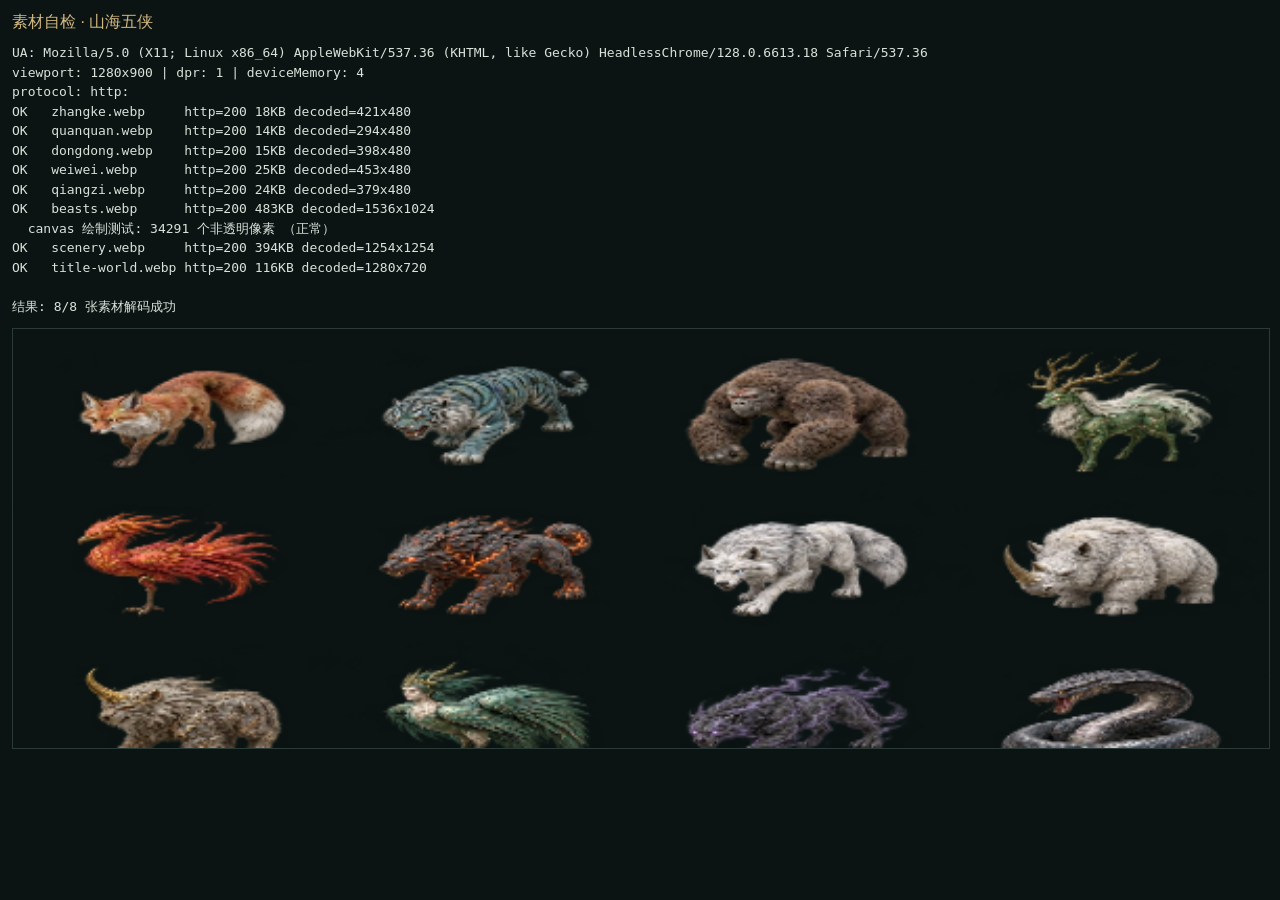
<file: check.html>
<!doctype html><html lang="zh-CN"><head><meta charset="utf-8">
<meta name="viewport" content="width=device-width,initial-scale=1"><title>素材自检</title>
<style>body{margin:0;padding:12px;background:#0b1413;color:#d8e2da;font:13px/1.5 ui-monospace,monospace}
h1{font:16px sans-serif;margin:0 0 10px;color:#d2b781}pre{white-space:pre-wrap;margin:0 0 12px}
canvas{border:1px solid #2a3a36;width:100%;height:auto}</style></head><body>
<h1>素材自检 · 山海五侠</h1><pre id="out">检查中…</pre><canvas id="cv" width="600" height="200"></canvas>
<script>
(async () => {
  const L = [], log = (...a) => { L.push(a.join(' ')); document.getElementById('out').textContent = L.join('\n'); };
  log('UA:', navigator.userAgent);
  log('viewport:', innerWidth + 'x' + innerHeight, '| dpr:', devicePixelRatio, '| deviceMemory:', navigator.deviceMemory || '?');
  log('protocol:', location.protocol);
  const files = ["zhangke.webp","quanquan.webp","dongdong.webp","weiwei.webp","qiangzi.webp","beasts.webp","scenery.webp","title-world.webp"];
  let okCount = 0;
  for (const f of files) {
    const url = 'assets/' + f + '?diag=' + Date.now();
    let fetched = 'n/a', bytes = 0;
    try {
      const r = await fetch(url, { cache: 'no-store' });
      const b = await r.arrayBuffer();
      fetched = r.status; bytes = b.byteLength;
    } catch (e) { fetched = 'ERR ' + e.message; }
    const img = new Image();
    const decoded = await new Promise(res => { img.onload = () => res(true); img.onerror = () => res(false); img.src = url; });
    if (decoded) okCount++;
    log((decoded ? 'OK  ' : 'FAIL') + ' ' + f.padEnd(16) + ' http=' + fetched + ' ' + (bytes / 1024).toFixed(0) + 'KB' +
        (decoded ? ' decoded=' + img.naturalWidth + 'x' + img.naturalHeight : ' <-- 解码失败'));
    if (decoded && f === 'beasts.webp') {
      const c = document.getElementById('cv').getContext('2d');
      c.drawImage(img, 0, 0, 1024, 682, 0, 0, 600, 200);
      const d = c.getImageData(0, 0, 600, 200).data;
      let painted = 0;
      for (let i = 3; i < d.length; i += 4) if (d[i] > 8) painted++;
      log('  canvas 绘制测试: ' + painted + ' 个非透明像素' + (painted > 1000 ? ' （正常）' : ' （异常，画布可能被限制）'));
    }
  }
  log('');
  log('结果: ' + okCount + '/' + files.length + ' 张素材解码成功');
  if (okCount < files.length) log('有素材失败 —— 请把这张截图发给我');
})();
</script></body></html>
</file>
